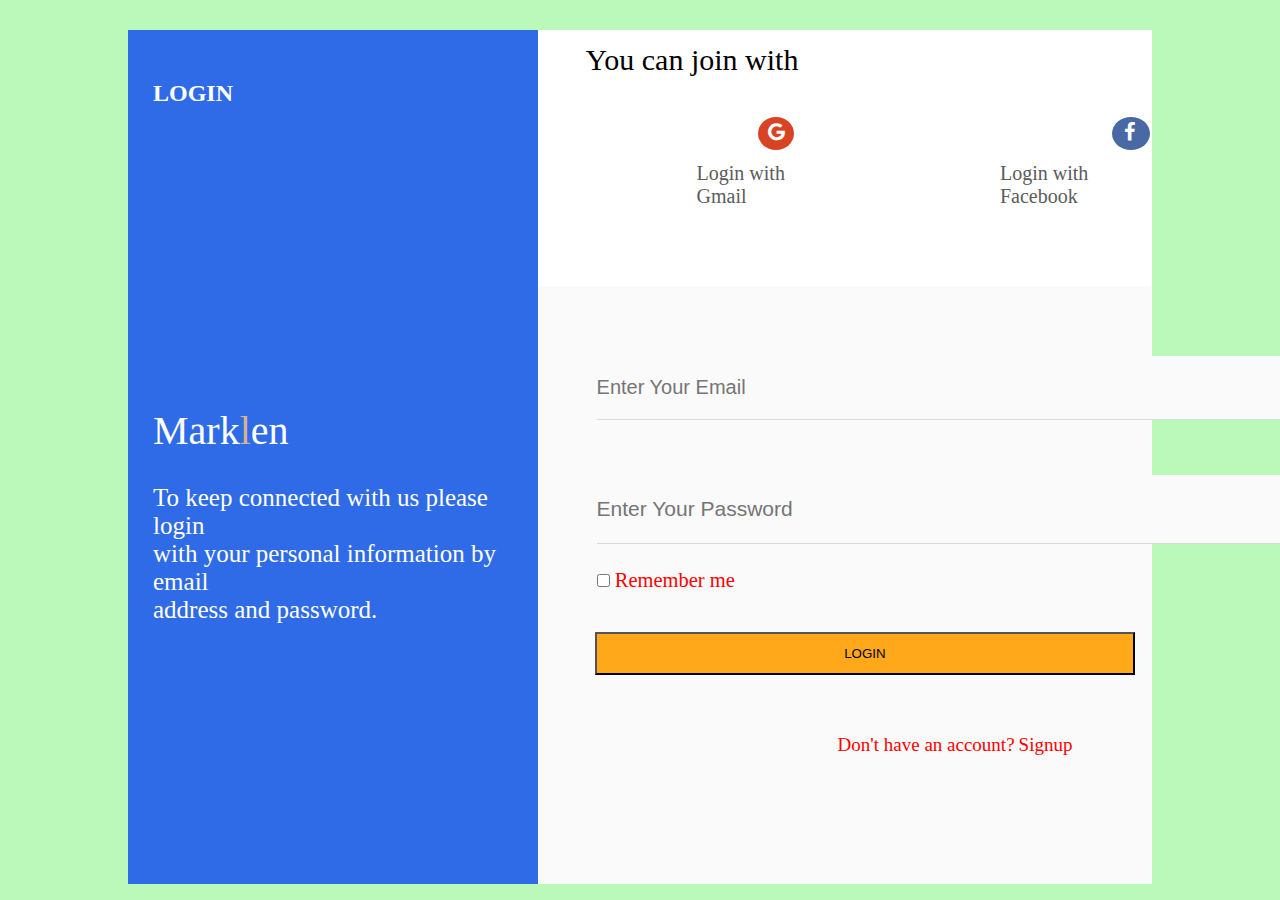
<file: index.html>
<!DOCTYPE html>
<html lang="en">
<head>
    <meta charset="UTF-8">
    <meta name="viewport" content="width=device-width, initial-scale=1.0">
    <meta http-equiv="X-UA-Compatible" content="ie=edge">
    <link rel="stylesheet" href="main.css">
    <link rel="stylesheet" href="https://stackpath.bootstrapcdn.com/font-awesome/4.7.0/css/font-awesome.min.css">
    <title>Login Form</title>
</head>
<body>
   <div class="temp">
       <div class="left"> 
           <h2>LOGIN</h2>
           <p class="name">Mark<span class="l">l</span>en</p>
           <p class="para">To keep connected with us please login<br>with your personal information by email</br>address and password.</p>
       </div>
       <div class="right">
        
        <div class="top">
            <div class="link">You can join with</div>
            <div class="icons">
            <ul>
              <li><i class="fa fa-google" aria-hidden="true"></i></li>
               <li><i class="fa fa-facebook" aria-hidden="true"></i></li> 
            </ul>
           </div>

           <div class="write">
               <div class="wgoogle">Login with Gmail</div>
               <div class="wfacebook">Login with Facebook</div>
           </div>
        </div>
           
        <div class="bottom">
            <div class="inputfield textprimary">
               <input type="text" name="" class="formcontrol"  placeholder="Enter Your Email"><br>
            </div>
            <div class="inputfield textdanger">
               <input type="password" name="" class="form"  placeholder="Enter Your Password "><br>
            </div>  
            <div class="box">
                <input type="checkbox" name="Remember">
                <label for="Remember me">Remember me</label>
            </div> 
            <div class="login">
                <input type="submit" name="submit" value="LOGIN">
            </div>
            <div class="reset">
               <div class="inside">
                   <a href="#">Don't have an account?</a>
                   <a href="#">Signup</a>
               </div>
            </div>
   </div>
   </div>
   </


</body>
</html>
</file>
<file: main.css>
*{
    padding:0;
    margin:0;
}

body{
    display: flex;
    justify-content: space-evenly;
    background: rgba(148, 245, 148, 0.63);
}



.temp{
    width: 80%;
    height: 854px;
    margin-top: 30px;
    display: flex;
    

}

.left{
    width: 40%;
    height: 100%;
    background-color: #2f6be7;
}


.right{
    width: 60%;
    height: 100%;
}

h2{
   color: white;
    margin-top: 50px;
    padding-left: 25px;
}

.name{
    font-size: 40px;
    margin-top: 300px;
    padding-left: 25px;
    font-weight: 400;
    color:white;
}

.l{
    color: #d6b58c;
}

.para{
  
   padding-left: 25px;
   margin-top: 30px;
   color: white;
   font-size: 25px;

}


.top{
   width: 100%;
   height: 30%;
   background-color: #ffffff;
}

.bottom{
    width: 100%;
    height: 70%;
    background-color: #fafafa;
}

.link{
    color:black;
    padding-left: 48px;
    padding-top: 13px;
    font-size: 30px;
}

.icons{
    margin-top: 40px;
}

.fa-facebook, .fa-google{
    margin-left: 170px;
    height: 28px;
    width: 26px;
    padding-left: 10px;
    padding-top: 5px;
    background-color: #d84323;
    border-radius: 50%;
    color: white;
}

.fa-facebook{
    margin-left: 268px;
    background-color: #4969a4;
    padding-left: 12px;
}

.write{
    display: flex;
    margin-top: 12px;
}

.wgoogle, .wfacebook{
    margin-left: 159px;
    color:#5c5c5c;
    font-size: 20px;
}

.wfacebook{
    margin-left: 176px;
}

.formcontrol{
    width: 770px;
    border: none;
    outline: none;
    border-bottom: 1px solid #dadada;
    font-size: 20px;
    margin-bottom: 25px;
    margin-top: 70px;
    margin-left: 59px;
    height: 63px;
    background-color: #fafafa;
}


.form{
    width: 770px;
    border: none;
    outline: none;
    border-bottom: 1px solid #dadada;
    font-size: 21px;
    margin-bottom: 25px;
    margin-top: 30px;
    margin-left: 59px;
    height: 68px;
    background-color: #fafafa;
    
}



.box{
    margin-left: 59px;
    color:red;
    font-size: 20.5px;
}

.login input{
    width: 88%;
    margin-left: 57px;
    margin-top: 40px;
    padding-top: 12px;
    padding-bottom: 12px;
    background-color: #ffa81a;
    
}

.reset{
    width: 100%;
    margin-top: 30px;
    height: 156px;
}

.inside{
    width: 50%;
    height: 50px;
    margin-left: 300px;
    margin-top: 46px;
}

.inside a{
    font-size: 19px;
    text-decoration: none;
    line-height: 2.5;
    color: red;
    margin-top: 41px;

}

ul{
    list-style:none;
    font-size: 20px;
    display: flex;
}

ul li{
    padding-left: 50px;
}
</file>
